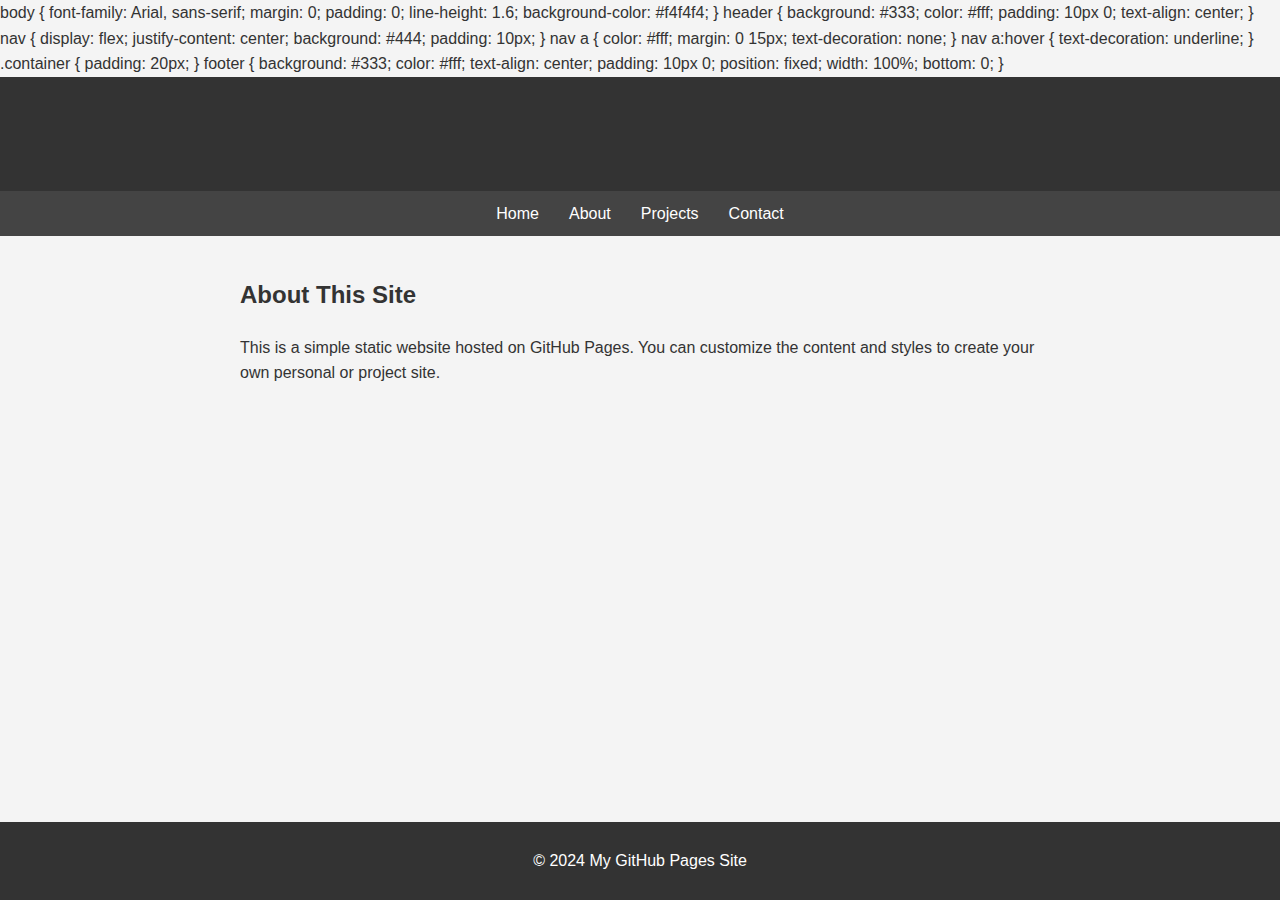
<file: index.html>
<!DOCTYPE html>
<html lang="en">
<head>
    <meta charset="UTF-8">
    <meta name="viewport" content="width=device-width, initial-scale=1.0">
    <meta name="description" content="A simple website for GitHub Pages">
    <title>My GitHub Pages Site</title>
    <link rel="stylesheet" href="css/style.css">
        body {
            font-family: Arial, sans-serif;
            margin: 0;
            padding: 0;
            line-height: 1.6;
            background-color: #f4f4f4;
        }
        header {
            background: #333;
            color: #fff;
            padding: 10px 0;
            text-align: center;
        }
        nav {
            display: flex;
            justify-content: center;
            background: #444;
            padding: 10px;
        }
        nav a {
            color: #fff;
            margin: 0 15px;
            text-decoration: none;
        }
        nav a:hover {
            text-decoration: underline;
        }
        .container {
            padding: 20px;
        }
        footer {
            background: #333;
            color: #fff;
            text-align: center;
            padding: 10px 0;
            position: fixed;
            width: 100%;
            bottom: 0;
        }
    </style>
</head>
<body>

<header>
    <h1>Welcome to My GitHub Pages Site</h1>
</header>

<nav>
    <a href="#">Home</a>
    <a href="#">About</a>
    <a href="#">Projects</a>
    <a href="#">Contact</a>
</nav>

<div class="container">
    <h2>About This Site</h2>
    <p>This is a simple static website hosted on GitHub Pages. You can customize the content and styles to create your own personal or project site.</p>
</div>

<footer>
    <p>&copy; 2024 My GitHub Pages Site</p>
</footer>

</body>
</html>
</file>
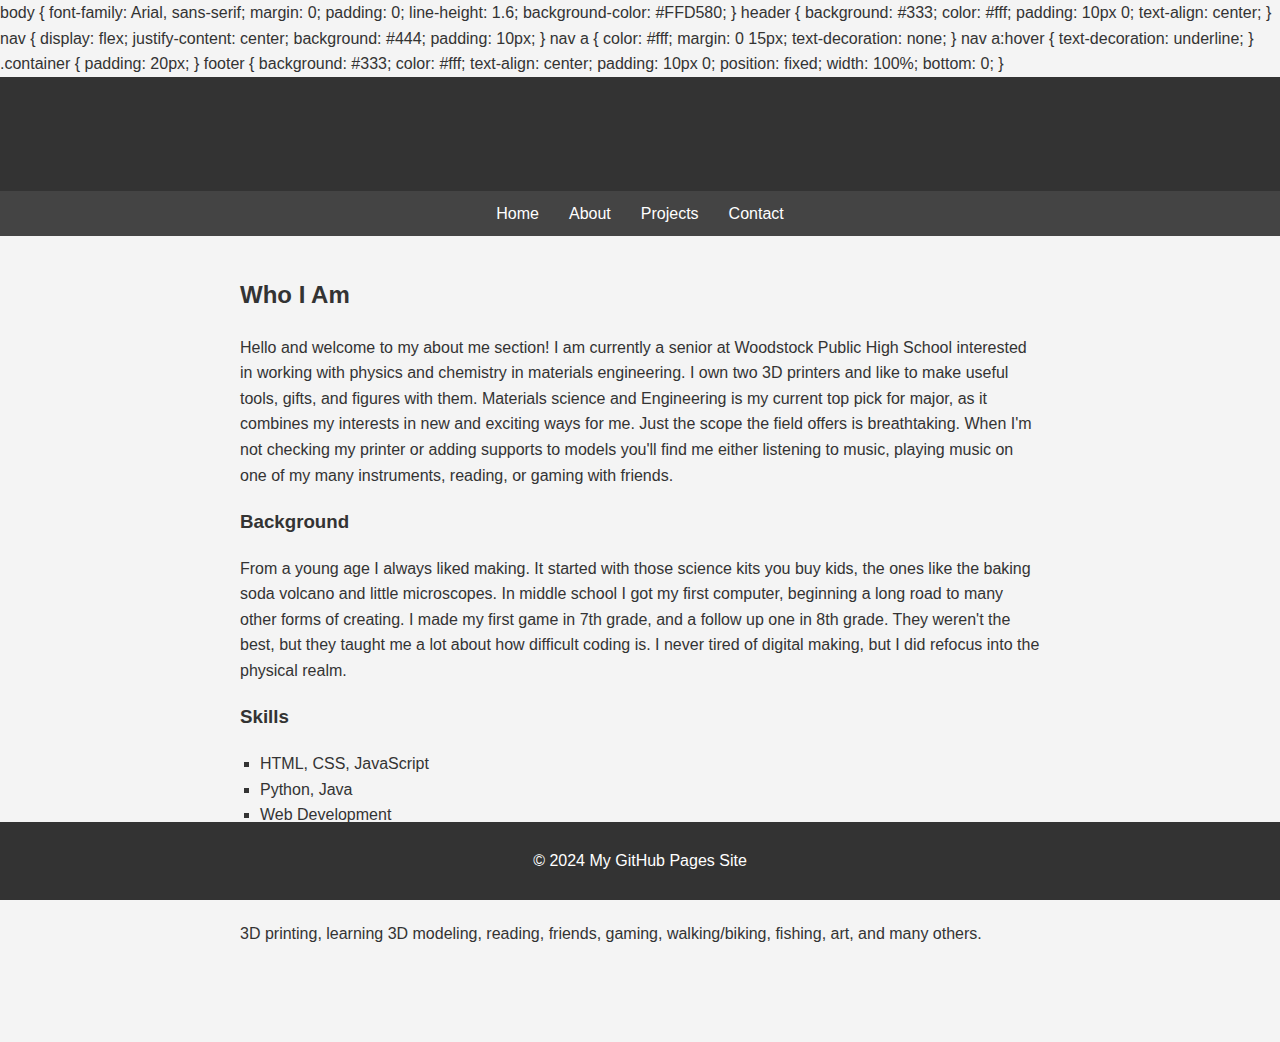
<file: about.html>
<!DOCTYPE html>
<html lang="en">
<head>
    <meta charset="UTF-8">
    <meta name="viewport" content="width=device-width, initial-scale=1.0">
    <meta name="description" content="About Me page for My GitHub Pages Site">
    <title>About Me - My GitHub Pages</title>
    <link rel="stylesheet" href="css/style.css">
        body {
            font-family: Arial, sans-serif;
            margin: 0;
            padding: 0;
            line-height: 1.6;
            background-color: #FFD580;
        }
        header {
            background: #333;
            color: #fff;
            padding: 10px 0;
            text-align: center;
        }
        nav {
            display: flex;
            justify-content: center;
            background: #444;
            padding: 10px;
        }
        nav a {
            color: #fff;
            margin: 0 15px;
            text-decoration: none;
        }
        nav a:hover {
            text-decoration: underline;
        }
        .container {
            padding: 20px;
        }
        footer {
            background: #333;
            color: #fff;
            text-align: center;
            padding: 10px 0;
            position: fixed;
            width: 100%;
            bottom: 0;
        }
    </style>
</head>
<body>

<header>
    <h1>About Me</h1>
</header>

<nav>
    <a href="index.html">Home</a>
    <a href="about.html">About</a>
    <a href="projects.html">Projects</a>
    <a href="contact.html">Contact</a>
</nav>

<div class="container">
    <h2>Who I Am</h2>
    <p>Hello and welcome to my about me section! I am currently a senior at Woodstock Public High School interested in working with physics and chemistry in materials engineering. I own two 3D printers and like to make useful tools, gifts, and figures with them. Materials science and Engineering is my current top pick for major, as it combines my interests in new and exciting ways for me. Just the scope the field offers is breathtaking. When I'm not checking my printer or adding supports to models you'll find me either listening to music, playing music on one of my many instruments, reading, or gaming with friends. </p>
    
    <h3>Background</h3>
    <p>From a young age I always liked making. It started with those science kits you buy kids, the ones like the baking soda volcano and little microscopes. In middle school I got my first computer, beginning a long road to many other forms of creating. I made my first game in 7th grade, and a follow up one in 8th grade. They weren't the best, but they taught me a lot about how difficult coding is. I never tired of digital making, but I did refocus into the physical realm. </p>
    
    <h3>Skills</h3>
    <ul>
        <li>HTML, CSS, JavaScript</li>
        <li>Python, Java</li>
        <li>Web Development</li>
        <li>Git & GitHub</li>
    </ul>
    
    <h3>Interests</h3>
    <p>3D printing, learning 3D modeling, reading, friends, gaming, walking/biking, fishing, art, and many others.</p>
</div>

<footer>
    <p>&copy; 2024 My GitHub Pages Site</p>
</footer>

</body>
</html>
</file>
<file: css/style.css>
/* Global Styles */
body {
    font-family: Arial, sans-serif;
    margin: 0;
    padding: 0;
    line-height: 1.6;
    background-color: #f4f4f4;
    color: #333;
    padding-bottom: 60px; /* Ensure there's enough space at the bottom */
}

/* Header Styles */
header {
    background: #333;
    color: #fff;
    padding: 10px 0;
    text-align: center;
    z-index: 10; /* Ensure header is above other elements */
}

/* Navigation Styles */
nav {
    display: flex;
    justify-content: center;
    background: #444;
    padding: 10px;
    z-index: 10; /* Ensure nav is above other elements */
    position: relative; /* Ensure positioning context */
}

nav a {
    color: #fff;
    margin: 0 15px;
    text-decoration: none;
    transition: color 0.3s ease;
}

nav a:hover {
    text-decoration: underline;
    color: #ff6347; /* Change color on hover */
}

/* Container Styles */
.container {
    padding: 20px;
    max-width: 800px;
    margin: 0 auto;
}

/* Footer Styles */
footer {
    background: #333;
    color: #fff;
    text-align: center;
    padding: 10px 0;
    position: fixed;
    width: 100%;
    bottom: 0;
    z-index: 5; /* Ensure footer is beneath the nav and header */
}

/* Heading Styles */
h1, h2, h3 {
    color: #333;
}

/* List Styles */
ul {
    list-style-type: square;
    padding-left: 20px;
}

/* Responsive Design */
@media (max-width: 600px) {
    nav {
        flex-direction: column;
    }

    nav a {
        margin: 5px 0;
    }

    footer {
        padding: 15px 0;
        font-size: 14px;
    }
}
</file>
